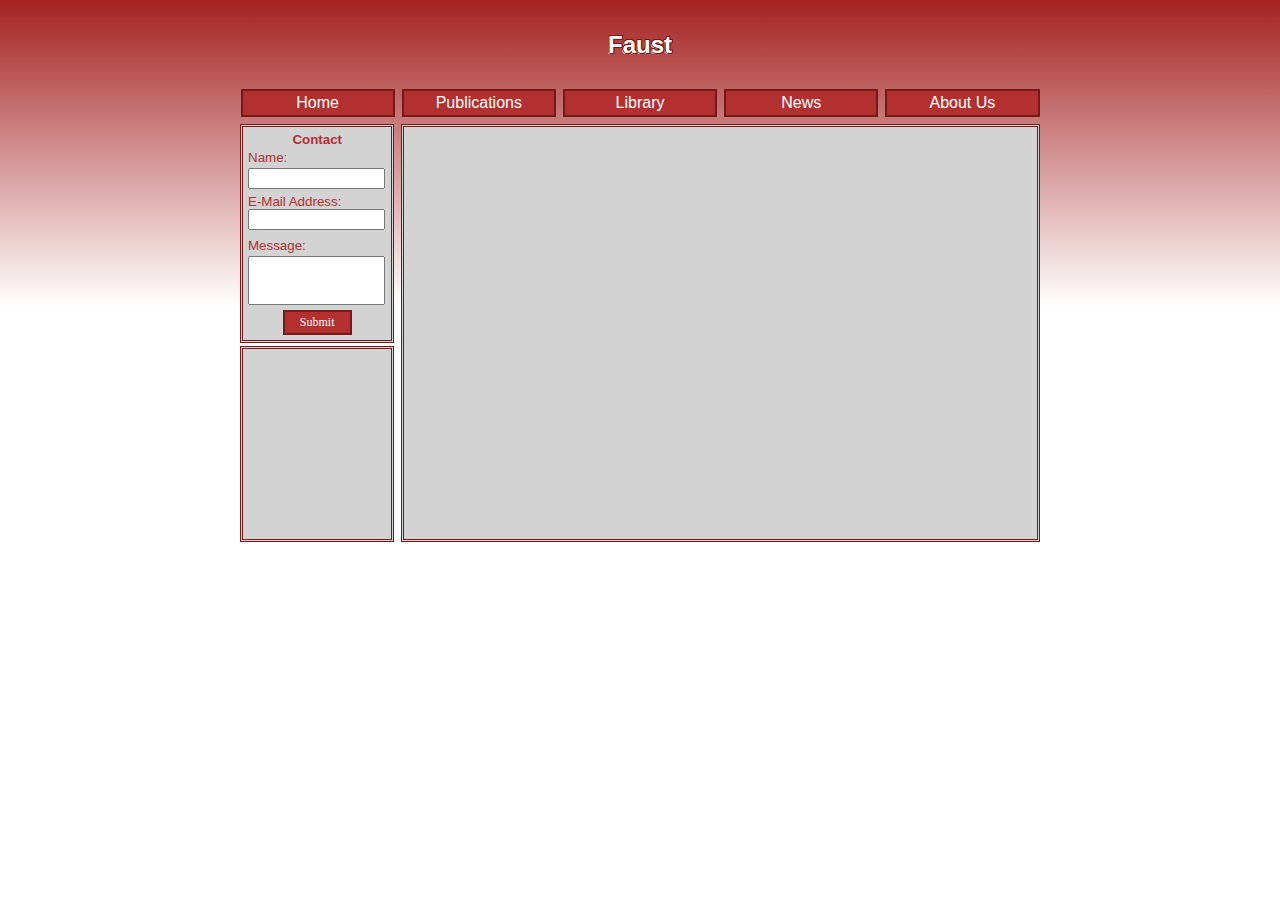
<file: index.html>
<!DOCTYPE html>
<html>
  <head>
    <link href="style.css" rel="stylesheet" type="text/css">
    <meta charset="UTF-8">
    <meta name="viewport" content="width=device-width, initial-scale=1.0">
    <title>Faust</title>
  </head>
  
  <body>
  
      <div id="top" class="header-container">
        <header><h2>Faust</h2></header>
      </div>
    
      <div class="toolbar-container">
          <div class="row" style="hyphens: auto">
              <div class="button-block default">
                  <a class='button' href="index.html">Home</a>
              </div>
              <div class="button-block default">
                  <a class='button' href="library.html">Publications</a>
              </div>
              <div class="button-block default">
                  <a class='button' href="writing.html">Library</a>
              </div>
              <div class="button-block default">
                  <a class='button' href="index.html">News</a>
              </div>
              <div class="button-block default">
                  <a class='button' href="index.html">About Us</a>
              </div>
          </div>
      </div>
      
     <div class="container">
        <div class="column">
            <cntbox1 style="border: 0px;">
                <div style="border: 3px double #751919; color: #b23030; padding: 5px; background-color: lightgray; margin-bottom: 10px; font-size: 10pt;">
                <p style="margin-top: 0; margin-bottom: 0; text-align: center"><b>Contact</b></p>
                <p style="text-align: left; line-height: 16pt; margin-top: 0; margin-bottom: 0">Name:</p>
                <input type="text" id="name" name="name" style="width: 95%; padding: 1px; margin-bottom: 5px" required="">
                <p style="text-align: left; margin-top: 0; margin-bottom:0">E-Mail Address:</p>
                <input type="email" id="email" name="email" style="width: 95%; padding: 1px; margin-bottom: 5px" required="">
                <p style="text-align: left; line-height: 16pt; margin-top: 0; margin-bottom: 0">Message:</p>
                <textarea id="message" name="message" rows="3" style="width: 96%; padding: 1px; margin-bottom: 0; resize: none;" required=""></textarea>
                <p class="quote" style="margin-top: 0; margin-bottom: 2px; letter-spacing: -0.1pt; word-spacing: -0.2pt"></p>
                <button id="send" class="button" style="font-family: Times New Roman, serif; font-size: 9pt; width: 50%; display: block; margin: 0 auto;">Submit</button>
            </div>
            </cntbox1>
          
            <cntbox2>
            </cntbox2>
              
        </div>
        <div class="main">
            <cntbox>
          
            </cntbox>
        </div>
    </div>
  
  
  
  
  </body>
</html>
</file>
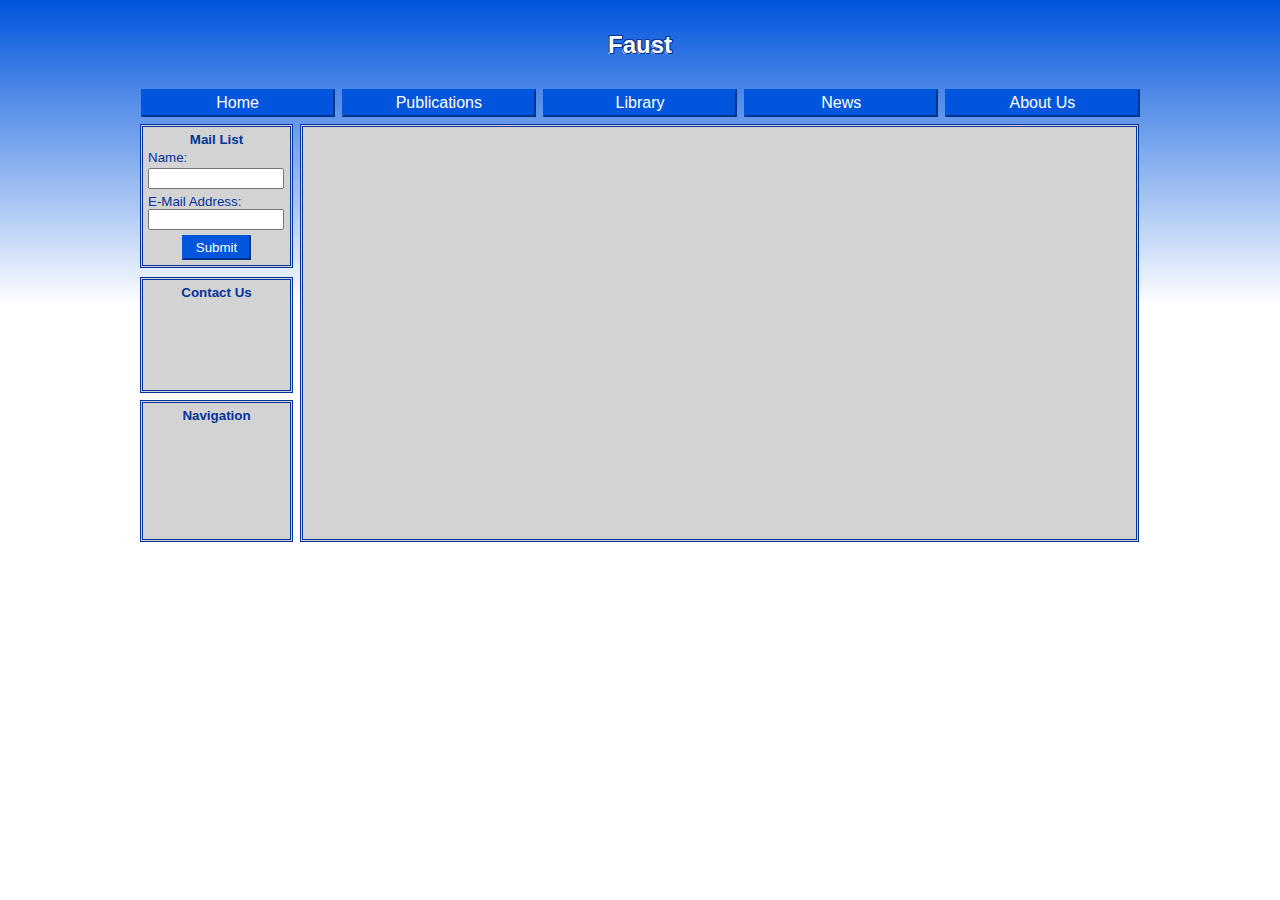
<file: about.html>
<!DOCTYPE html>
<html>

<head>
  <link href="about.css" rel="stylesheet" type="text/css">
  <meta charset="UTF-8">
  <meta name="viewport" content="width=device-width, initial-scale=1.0">
  <title>Faust</title>
</head>

<body>

  <div id="top" class="header-container">
    <header>
      <h2>Faust</h2>
    </header>
  </div>

  <div class="bigcontainer">
    <div class="toolbar-container">
    <div class="row" style="hyphens: auto">
      <div class="button-block default">
        <a class='button' href="index.html">Home</a>
      </div>
      <div class="button-block default">
        <a class='button' href="publications.html">Publications</a>
      </div>
      <div class="button-block default">
        <a class='button' href="library.html">Library</a>
      </div>
      <div class="button-block default">
        <a class='button' href="news.html">News</a>
      </div>
      <div class="button-block default">
        <a class='button' href="about.html">About Us</a>
      </div>
    </div>
    </div>

    <div class="container">
    <div class="column">
      <cntbox1 style="border: 0px; margin-bottom: 9px;">
        <div style="border: 3px double #003399; color: #003399; padding: 5px; background-color: lightgray; margin-bottom: 0px; font-size: 10pt;">
          <p style="margin-top: 0; margin-bottom: 0; text-align: center"><b>Mail List</b></p>
          <p style="text-align: left; line-height: 16pt; margin-top: 0; margin-bottom: 0">Name:</p>
          <input type="text" id="name" name="name" style="width: 95%; padding: 1px; margin-bottom: 5px" required="">
          <p style="text-align: left; margin-top: 0; margin-bottom:0">E-Mail Address:</p>
          <input type="email" id="email" name="email" style="width: 95%; padding: 1px; margin-bottom: 3px" required="">
          
          <p class="quote" style="margin-top: 0; margin-bottom: 2px; letter-spacing: -0.1pt; word-spacing: -0.2pt"></p>
          <button id="send" class="button" style="font-size: 10pt; width: 50%; display: block; margin: 0 auto;">Submit</button>
        </div>
      </cntbox1>

      <cntbox2 style="padding: 5px; color: #003399;">
        <p style="margin-top: 0; margin-bottom: 0; text-align: center"><b>Contact Us</b></p>
      </cntbox2>

      <cntbox3 style="padding: 5px; color: #003399;"></cntbox2>
        <p style="margin-top: 0; margin-bottom: 0; text-align: center"><b>Navigation</b></p>
      </cntbox3>

    </div>
    <div class="main">
      <cntbox>

      </cntbox>
    </div>
    </div>
  </div>

</body>



</html>
</file>
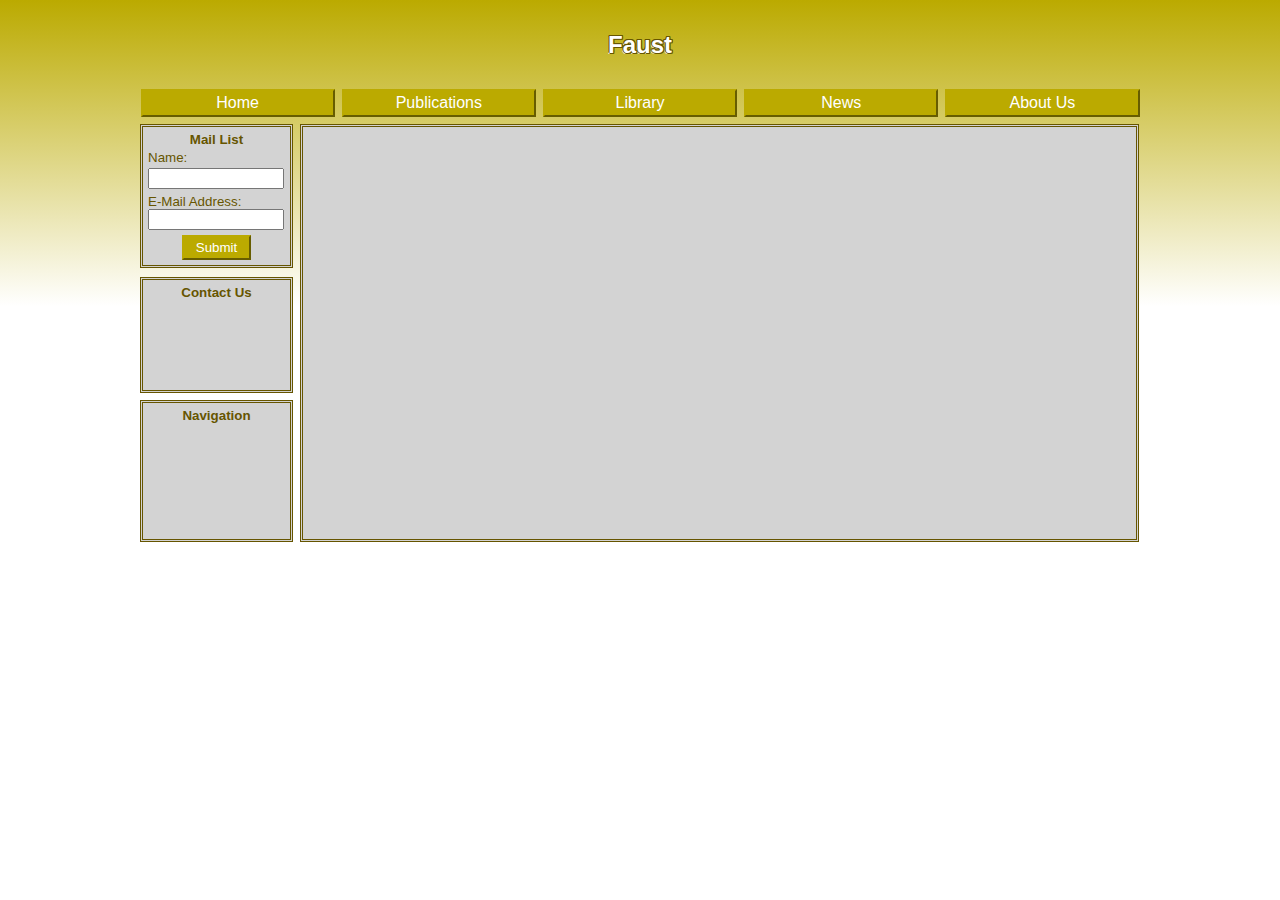
<file: library.html>
<!DOCTYPE html>
<html>

<head>
  <link href="library.css" rel="stylesheet" type="text/css">
  <meta charset="UTF-8">
  <meta name="viewport" content="width=device-width, initial-scale=1.0">
  <title>Faust</title>
</head>

<body>

  <div id="top" class="header-container">
    <header>
      <h2>Faust</h2>
    </header>
  </div>

  <div class="bigcontainer">
    <div class="toolbar-container">
    <div class="row" style="hyphens: auto">
      <div class="button-block default">
        <a class='button' href="index.html">Home</a>
      </div>
      <div class="button-block default">
        <a class='button' href="publications.html">Publications</a>
      </div>
      <div class="button-block default">
        <a class='button' href="library.html">Library</a>
      </div>
      <div class="button-block default">
        <a class='button' href="news.html">News</a>
      </div>
      <div class="button-block default">
        <a class='button' href="about.html">About Us</a>
      </div>
    </div>
    </div>

    <div class="container">
    <div class="column">
      <cntbox1 style="border: 0px; margin-bottom: 9px;">
        <div style="border: 3px double #665500; color: #665500; padding: 5px; background-color: lightgray; margin-bottom: 0px; font-size: 10pt;">
          <p style="margin-top: 0; margin-bottom: 0; text-align: center"><b>Mail List</b></p>
          <p style="text-align: left; line-height: 16pt; margin-top: 0; margin-bottom: 0">Name:</p>
          <input type="text" id="name" name="name" style="width: 95%; padding: 1px; margin-bottom: 5px" required="">
          <p style="text-align: left; margin-top: 0; margin-bottom:0">E-Mail Address:</p>
          <input type="email" id="email" name="email" style="width: 95%; padding: 1px; margin-bottom: 3px" required="">
          
          <p class="quote" style="margin-top: 0; margin-bottom: 2px; letter-spacing: -0.1pt; word-spacing: -0.2pt"></p>
          <button id="send" class="button" style="font-size: 10pt; width: 50%; display: block; margin: 0 auto;">Submit</button>
        </div>
      </cntbox1>

      <cntbox2 style="padding: 5px; color: #665500;">
        <p style="margin-top: 0; margin-bottom: 0; text-align: center"><b>Contact Us</b></p>
      </cntbox2>

      <cntbox3 style="padding: 5px; color: #665500;"></cntbox2>
        <p style="margin-top: 0; margin-bottom: 0; text-align: center"><b>Navigation</b></p>
      </cntbox3>

    </div>
    <div class="main">
      <cntbox>

      </cntbox>
    </div>
    </div>
  </div>

</body>



</html>
</file>
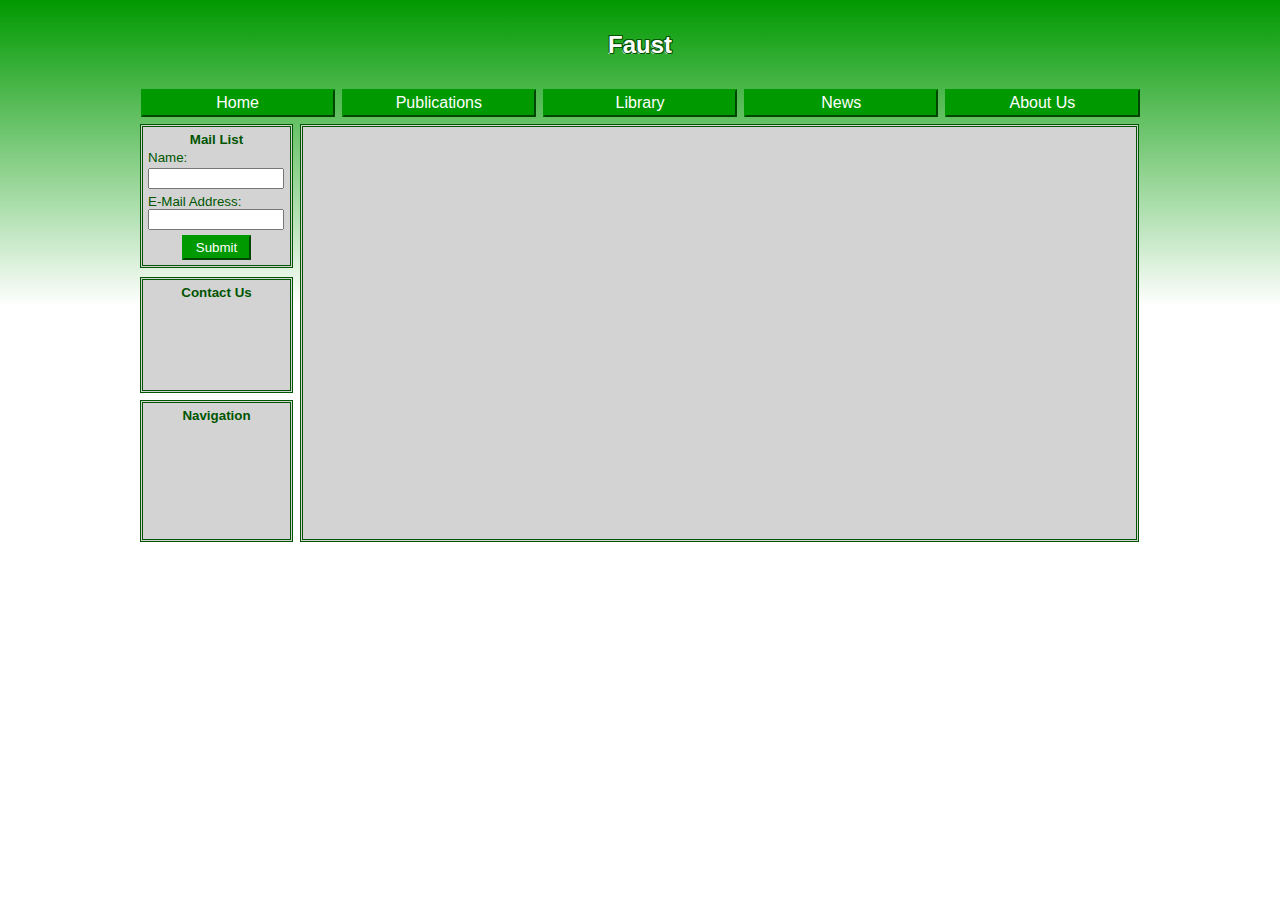
<file: news.html>
<!DOCTYPE html>
<html>

<head>
  <link href="news.css" rel="stylesheet" type="text/css">
  <meta charset="UTF-8">
  <meta name="viewport" content="width=device-width, initial-scale=1.0">
  <title>Faust</title>
</head>

<body>

  <div id="top" class="header-container">
    <header>
      <h2>Faust</h2>
    </header>
  </div>

  <div class="bigcontainer">
    <div class="toolbar-container">
    <div class="row" style="hyphens: auto">
      <div class="button-block default">
        <a class='button' href="index.html">Home</a>
      </div>
      <div class="button-block default">
        <a class='button' href="publications.html">Publications</a>
      </div>
      <div class="button-block default">
        <a class='button' href="library.html">Library</a>
      </div>
      <div class="button-block default">
        <a class='button' href="news.html">News</a>
      </div>
      <div class="button-block default">
        <a class='button' href="about.html">About Us</a>
      </div>
    </div>
    </div>

    <div class="container">
    <div class="column">
      <cntbox1 style="border: 0px; margin-bottom: 9px;">
        <div style="border: 3px double #005500; color: #005500; padding: 5px; background-color: lightgray; margin-bottom: 0px; font-size: 10pt;">
          <p style="margin-top: 0; margin-bottom: 0; text-align: center"><b>Mail List</b></p>
          <p style="text-align: left; line-height: 16pt; margin-top: 0; margin-bottom: 0">Name:</p>
          <input type="text" id="name" name="name" style="width: 95%; padding: 1px; margin-bottom: 5px" required="">
          <p style="text-align: left; margin-top: 0; margin-bottom:0">E-Mail Address:</p>
          <input type="email" id="email" name="email" style="width: 95%; padding: 1px; margin-bottom: 3px" required="">
          
          <p class="quote" style="margin-top: 0; margin-bottom: 2px; letter-spacing: -0.1pt; word-spacing: -0.2pt"></p>
          <button id="send" class="button" style="font-size: 10pt; width: 50%; display: block; margin: 0 auto;">Submit</button>
        </div>
      </cntbox1>

      <cntbox2 style="padding: 5px; color: #005500;">
        <p style="margin-top: 0; margin-bottom: 0; text-align: center"><b>Contact Us</b></p>
      </cntbox2>

      <cntbox3 style="padding: 5px; color: #005500;"></cntbox2>
        <p style="margin-top: 0; margin-bottom: 0; text-align: center"><b>Navigation</b></p>
      </cntbox3>

    </div>
    <div class="main">
      <cntbox>

      </cntbox>
    </div>
    </div>
  </div>

</body>



</html>
</file>
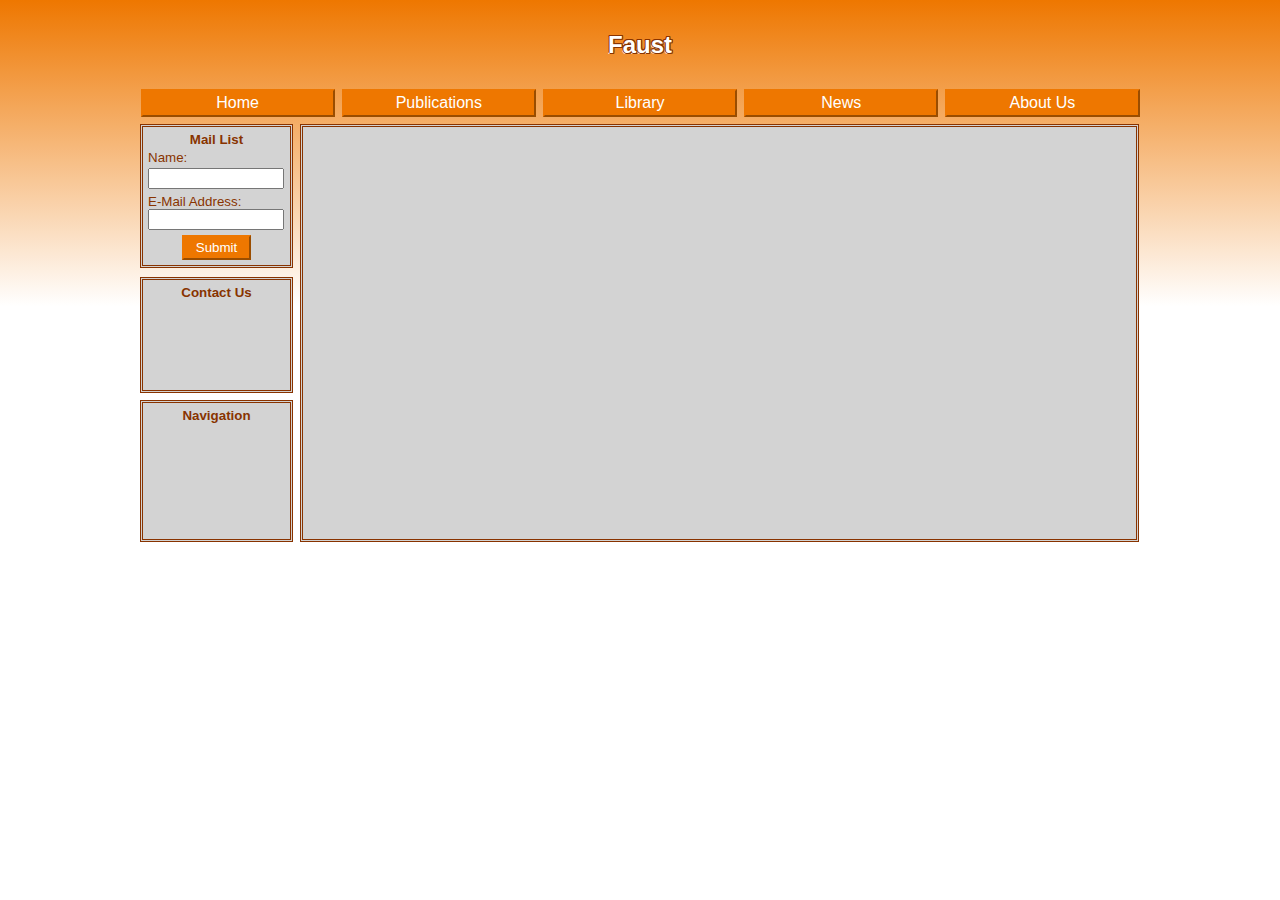
<file: publications.html>
<!DOCTYPE html>
<html>

<head>
  <link href="publications.css" rel="stylesheet" type="text/css">
  <meta charset="UTF-8">
  <meta name="viewport" content="width=device-width, initial-scale=1.0">
  <title>Faust</title>
</head>

<body>

  <div id="top" class="header-container">
    <header>
      <h2>Faust</h2>
    </header>
  </div>

  <div class="bigcontainer">
    <div class="toolbar-container">
    <div class="row" style="hyphens: auto">
      <div class="button-block default">
        <a class='button' href="index.html">Home</a>
      </div>
      <div class="button-block default">
        <a class='button' href="publications.html">Publications</a>
      </div>
      <div class="button-block default">
        <a class='button' href="library.html">Library</a>
      </div>
      <div class="button-block default">
        <a class='button' href="news.html">News</a>
      </div>
      <div class="button-block default">
        <a class='button' href="about.html">About Us</a>
      </div>
    </div>
    </div>

    <div class="container">
    <div class="column">
      <cntbox1 style="border: 0px; margin-bottom: 9px;">
        <div style="border: 3px double #883300; color: #883300; padding: 5px; background-color: lightgray; margin-bottom: 0px; font-size: 10pt;">
          <p style="margin-top: 0; margin-bottom: 0; text-align: center"><b>Mail List</b></p>
          <p style="text-align: left; line-height: 16pt; margin-top: 0; margin-bottom: 0">Name:</p>
          <input type="text" id="name" name="name" style="width: 95%; padding: 1px; margin-bottom: 5px" required="">
          <p style="text-align: left; margin-top: 0; margin-bottom:0">E-Mail Address:</p>
          <input type="email" id="email" name="email" style="width: 95%; padding: 1px; margin-bottom: 3px" required="">
          
          <p class="quote" style="margin-top: 0; margin-bottom: 2px; letter-spacing: -0.1pt; word-spacing: -0.2pt"></p>
          <button id="send" class="button" style="font-size: 10pt; width: 50%; display: block; margin: 0 auto;">Submit</button>
        </div>
      </cntbox1>

      <cntbox2 style="padding: 5px; color: #883300;">
        <p style="margin-top: 0; margin-bottom: 0; text-align: center"><b>Contact Us</b></p>
      </cntbox2>

      <cntbox3 style="padding: 5px; color: #883300;"></cntbox2>
        <p style="margin-top: 0; margin-bottom: 0; text-align: center"><b>Navigation</b></p>
      </cntbox3>

    </div>
    <div class="main">
      <cntbox>

      </cntbox>
    </div>
    </div>
  </div>

</body>



</html>
</file>
<file: style.css>
body {
            font-family: Times, serif;
            font-size: 10pt;
            padding: 0;
            background: white;
            background-image: linear-gradient(#a52222, white 55%);
            background-repeat: no-repeat;  
            background-position: 0 0, 12.5px 12.5px;
        }
        
        .login-box {
          border: 3px outset #751919;
          background-color: #b23030;
          color: black;
          margin-left: 0%;
          margin-right: 0%;
          padding: 3px;
        }
       
        .header-container {
            margin: 0 auto;
            width: 800px;
        }
        header {
            font-family: Arial, serif;
            font-size: 16px;
            border: 3px double transparent;
            background-color: transparent;
            color: white;
            padding: 0;
            text-align: center;
            text-shadow: 1px 0 #751919, -1px 0 #751919, 0 1px #751919, 0 -1px #751919,
               1px 1px #751919, -1px -1px #751919, 1px -1px #751919, -1px 1px #fff;
            margin: 0;
        }

        .toolbar-container {
            font-family: Arial, serif;
            margin: 4px auto;
            width: 806px;
        }

        .container {
            font-family: Arial, serif;
            display: flex;
            margin: 0px auto;
            width: 800px;
        }

       .column {
            width: 19.3%;
            margin-right: 4px;
            display: flex;
            flex-direction: column;
            border: 0px ridge #751919
        }

       .main {
            width: 79.8%;
            margin-left: 3px;
            display: flex;
            flex-direction: column;
            border: 0px ridge #751919;
        }    
        
       cntbox { /* main box */
            height: 412px;
            background-color: lightgray;
            border: 3px double #751919;
            margin-bottom: 7px;
        }

        cntbox1 { /* 1st side box */
            height: 215px;
            background-color: lightgray;
            border: 3px double #751919;
            margin-bottom: 7px;
        }

       cntbox2 { /* 2nd side box */
            height: 190px;
            background-color: lightgray;
            border: 3px double #751919;
            margin-bottom: 7px;
        }

        p.quote {
            font-size: 9pt;
            text-align: justify;
            word-spacing: -1px;
            hyphens: auto;
        }
        p.quotecentre {
            font-size: 9pt;
            text-align: center;
            letter-spacing: -.5px;
        }       
        p.whatsnew {
            margin-bottom: 10px;
        }
        a {
            color: #000000;
            text-decoration: bold;
        }
        a:hover {
            text-decoration: underline;
        }
        .button {
            display: block;
            width: 100%;
            padding: 3px;
            margin-top: 3px;
            margin-bottom: 3px;
            margin-left: 1.5px;
            margin-right: 1.5px;
            border: 2px double #751919;
            background-color: #b23030;
            color: #ffffff;
            text-decoration: none;
            font-size: 12pt;
            cursor: pointer;
            box-sizing: border-box;
            text-align: center;
            text-decoration: bold;
        }
        .button:active {
            border-style: inset;
        }     
        .left-float {
            float: left;
            margin: 0 10px 0px 0;
        }     
        .right-float {
            float: right;
            margin: 0 0 0 10px;
        }     
        .row {
            display: flex;
            margin-top: 0px;
            margin-bottom: 0px;
            justify-content: space-between;
            align-items: stretch;
            width: 100%;
        }
        .button-block {
            display: flex;
            justify-content: space-between;
            align-items: stretch;
            padding: 0 2px;
            flex: 1;
        }
        .button-block.first,
        .button-block.seventh {
            flex: 0 0 2%;
        }
        .button-block.default {
            flex: 1;
        }
        .button-block button {
            width: 100%;
            height: 100%;
            padding: 2px;
            margin: 0;
            border: 1.5px outset black;
            background-color: #ffffff;
            color: #000000;
            text-decoration: none;
            font-family: Times New Roman, serif;
            font-size: 10pt;
            letter-spacing: -0.5pt;
            cursor: pointer;
            box-sizing: border-box;
            text-align: center;
            display: flex;
            align-items: center;
            justify-content: center;
        }
        .button-block button:active {
            border-style: inset;
        }
        .square-button-container {
            display: flex;
            flex-direction: column;
            justify-content: space-between;
            height: 100%;
            width: 100%;
        }
        .square-button {
            width: 100%;
            height: calc(50% - 2px);
            padding: 3px;
            margin: 0;
            border: 1.5px outset black;
            background-color: #ffffff;
            color: #000000;
            text-decoration: none;
            font-family: Times New Roman, serif;
            font-size: 9pt;
            cursor: pointer;
            box-sizing: border-box;
            text-align: center;
            display: flex;
            align-items: center;
            justify-content: center;
        }
        .square-button + .square-button {
            margin-top: 4px;
        }
        .square-button:active {
            border-style: inset;
        }
        .retro-scrollbar {
            padding-right: 2px; 
        }       
        .retro-scrollbar::-webkit-scrollbar {
            width: 16px; 
            background-color: lightgray; 
        }
        .retro-scrollbar::-webkit-scrollbar-thumb {
            background-color: lightgray; 
            border: 3px outset black; 
            border-radius: 0; 
        }
        .retro-scrollbar::-webkit-scrollbar-track {
            background-color: #DCDCDC; 
        }
        .retro-scrollbar::-webkit-scrollbar-thumb:hover {
            background-color: #696969; 
        }
        .retro-scrollbar::-webkit-scrollbar-corner {
            background-color: #c0c0c0; 
        }    
        
        ul {
            list-style: none;
        }
</file>
<file: about.css>
body {
    font-family: Times, serif;
    font-size: 10pt;
    padding: 0;
    background: white;
    background-image: linear-gradient(#0055dd, white 55%);
    background-repeat: no-repeat;  
    background-position: 0 0, 12.5px 12.5px;
}

.login-box {
  border: 3px outset #003399;
  background-color: #0055dd;
  color: black;
  margin-left: 0%;
  margin-right: 0%;
  padding: 3px;
}

.header-container {
    margin: 0 auto;
    width: 1000px;
    
}   
header {
    font-family: Arial, serif;
    font-size: 16px;
    border: 3px double transparent;
    background-color: transparent;
    color: white;
    padding: 0;
    text-align: center;
    text-shadow: 1px 0 #003399, -1px 0 #003399, 0 1px #003399, 0 -1px #003399,
       1px 1px #003399, -1px -1px #003399, 1px -1px #003399, -1px 1px #fff;
    margin: 0;
}

.bigcontainer {
    display: flex;
    flex-direction: column;
}

.toolbar-container {
    font-family: Arial, serif;
    margin: 4px auto;
    width: 1006px;
}

.container {
    font-family: Arial, serif;
    display: flex;
    margin: 0px auto;
    width: 1000px;
}

.column {
    width: 15.3%;
    margin-right: 4px;
    display: flex;
    flex-direction: column;
    border: 0px ridge #003399
}

.main {
    width: 83.9%;
    margin-left: 3px;
    display: flex;
    flex-direction: column;
    border: 0px ridge #003399;
}    

cntbox { /* main box */
    height: 412px;
    background-color: lightgray;
    border: 3px double #003399;
    margin-bottom: 7px;
}

cntbox1 { /* 1st side box */
    height: 144px;
    background-color: lightgray;
    border: 7px double #003399;
    margin-bottom: 7px;
}

cntbox2 { /* 2nd side box */
    height: 100px;
    background-color: lightgray;
    border: 3px double #003399;
    margin-bottom: 7px;
}

cntbox3 { /* 3rd side box */
    height: 126px;
    background-color: lightgray;
    border: 3px double #003399;
    margin-bottom: 7px;
}

p.quote {
    font-size: 9pt;
    text-align: justify;
    word-spacing: -1px;
    hyphens: auto;
}
p.quotecentre {
    font-size: 9pt;
    text-align: center;
    letter-spacing: -.5px;
}       
p.whatsnew {
    margin-bottom: 10px;
}
a {
    color: #000000;
    text-decoration: bold;
}
a:hover {
    text-decoration: underline;
}
.button {
    display: block;
    width: 100%;
    padding: 3px;
    margin-top: 3px;
    margin-bottom: 3px;
    margin-left: 1.5px;
    margin-right: 1.5px;
    border: 2px outset #0055dd;
    background-color: #0055dd;
    color: #ffffff;
    text-decoration: none;
    font-size: 12pt;
    cursor: pointer;
    box-sizing: border-box;
    text-align: center;
    text-decoration: bold;
}
.button:active {
    border-style: inset;
}     
.left-float {
    float: left;
    margin: 0 10px 0px 0;
}     
.right-float {
    float: right;
    margin: 0 0 0 10px;
}     
.row {
    display: flex;
    margin-top: 0px;
    margin-bottom: 0px;
    justify-content: space-between;
    align-items: stretch;
    width: 100%;
}
.button-block {
    display: flex;
    justify-content: space-between;
    align-items: stretch;
    padding: 0 2px;
    flex: 1;
}
.button-block.first,
.button-block.seventh {
    flex: 0 0 2%;
}
.button-block.default {
    flex: 1;
}
.button-block button {
    width: 100%;
    height: 100%;
    padding: 2px;
    margin: 0;
    border: 1.5px outset black;
    background-color: #ffffff;
    color: #000000;
    text-decoration: none;
    font-family: Times New Roman, serif;
    font-size: 10pt;
    letter-spacing: -0.5pt;
    cursor: pointer;
    box-sizing: border-box;
    text-align: center;
    display: flex;
    align-items: center;
    justify-content: center;
}
.button-block button:active {
    border-style: inset;
}
.square-button-container {
    display: flex;
    flex-direction: column;
    justify-content: space-between;
    height: 100%;
    width: 100%;
}
.square-button {
    width: 100%;
    height: calc(50% - 2px);
    padding: 3px;
    margin: 0;
    border: 1.5px outset black;
    background-color: #ffffff;
    color: #000000;
    text-decoration: none;
    font-family: Times New Roman, serif;
    font-size: 9pt;
    cursor: pointer;
    box-sizing: border-box;
    text-align: center;
    display: flex;
    align-items: center;
    justify-content: center;
}
.square-button + .square-button {
    margin-top: 4px;
}
.square-button:active {
    border-style: inset;
}
.retro-scrollbar {
    padding-right: 2px; 
}       
.retro-scrollbar::-webkit-scrollbar {
    width: 16px; 
    background-color: lightgray; 
}
.retro-scrollbar::-webkit-scrollbar-thumb {
    background-color: lightgray; 
    border: 3px outset black; 
    border-radius: 0; 
}
.retro-scrollbar::-webkit-scrollbar-track {
    background-color: #DCDCDC; 
}
.retro-scrollbar::-webkit-scrollbar-thumb:hover {
    background-color: #696969; 
}
.retro-scrollbar::-webkit-scrollbar-corner {
    background-color: #c0c0c0; 
}    

ul {
    list-style: none;
}
</file>
<file: library.css>
body {
    font-family: Times, serif;
    font-size: 10pt;
    padding: 0;
    background: white;
    background-image: linear-gradient(#bbaa00, white 55%);
    background-repeat: no-repeat;  
    background-position: 0 0, 12.5px 12.5px;
}

.login-box {
  border: 3px outset #665500;
  background-color: #bbaa00;
  color: black;
  margin-left: 0%;
  margin-right: 0%;
  padding: 3px;
}

.header-container {
    margin: 0 auto;
    width: 1000px;
    
}   
header {
    font-family: Arial, serif;
    font-size: 16px;
    border: 3px double transparent;
    background-color: transparent;
    color: white;
    padding: 0;
    text-align: center;
    text-shadow: 1px 0 #665500, -1px 0 #665500, 0 1px #665500, 0 -1px #665500,
       1px 1px #665500, -1px -1px #665500, 1px -1px #665500, -1px 1px #fff;
    margin: 0;
}

.bigcontainer {
    display: flex;
    flex-direction: column;
}

.toolbar-container {
    font-family: Arial, serif;
    margin: 4px auto;
    width: 1006px;
}

.container {
    font-family: Arial, serif;
    display: flex;
    margin: 0px auto;
    width: 1000px;
}

.column {
    width: 15.3%;
    margin-right: 4px;
    display: flex;
    flex-direction: column;
    border: 0px ridge #665500
}

.main {
    width: 83.9%;
    margin-left: 3px;
    display: flex;
    flex-direction: column;
    border: 0px ridge #665500;
}    

cntbox { /* main box */
    height: 412px;
    background-color: lightgray;
    border: 3px double #665500;
    margin-bottom: 7px;
}

cntbox1 { /* 1st side box */
    height: 144px;
    background-color: lightgray;
    border: 7px double #665500;
    margin-bottom: 7px;
}

cntbox2 { /* 2nd side box */
    height: 100px;
    background-color: lightgray;
    border: 3px double #665500;
    margin-bottom: 7px;
}

cntbox3 { /* 3rd side box */
    height: 126px;
    background-color: lightgray;
    border: 3px double #665500;
    margin-bottom: 7px;
}

p.quote {
    font-size: 9pt;
    text-align: justify;
    word-spacing: -1px;
    hyphens: auto;
}
p.quotecentre {
    font-size: 9pt;
    text-align: center;
    letter-spacing: -.5px;
}       
p.whatsnew {
    margin-bottom: 10px;
}
a {
    color: #000000;
    text-decoration: bold;
}
a:hover {
    text-decoration: underline;
}
.button {
    display: block;
    width: 100%;
    padding: 3px;
    margin-top: 3px;
    margin-bottom: 3px;
    margin-left: 1.5px;
    margin-right: 1.5px;
    border: 2px outset #bbaa00;
    background-color: #bbaa00;
    color: #ffffff;
    text-decoration: none;
    font-size: 12pt;
    cursor: pointer;
    box-sizing: border-box;
    text-align: center;
    text-decoration: bold;
}
.button:active {
    border-style: inset;
}     
.left-float {
    float: left;
    margin: 0 10px 0px 0;
}     
.right-float {
    float: right;
    margin: 0 0 0 10px;
}     
.row {
    display: flex;
    margin-top: 0px;
    margin-bottom: 0px;
    justify-content: space-between;
    align-items: stretch;
    width: 100%;
}
.button-block {
    display: flex;
    justify-content: space-between;
    align-items: stretch;
    padding: 0 2px;
    flex: 1;
}
.button-block.first,
.button-block.seventh {
    flex: 0 0 2%;
}
.button-block.default {
    flex: 1;
}
.button-block button {
    width: 100%;
    height: 100%;
    padding: 2px;
    margin: 0;
    border: 1.5px outset black;
    background-color: #ffffff;
    color: #000000;
    text-decoration: none;
    font-family: Times New Roman, serif;
    font-size: 10pt;
    letter-spacing: -0.5pt;
    cursor: pointer;
    box-sizing: border-box;
    text-align: center;
    display: flex;
    align-items: center;
    justify-content: center;
}
.button-block button:active {
    border-style: inset;
}
.square-button-container {
    display: flex;
    flex-direction: column;
    justify-content: space-between;
    height: 100%;
    width: 100%;
}
.square-button {
    width: 100%;
    height: calc(50% - 2px);
    padding: 3px;
    margin: 0;
    border: 1.5px outset black;
    background-color: #ffffff;
    color: #000000;
    text-decoration: none;
    font-family: Times New Roman, serif;
    font-size: 9pt;
    cursor: pointer;
    box-sizing: border-box;
    text-align: center;
    display: flex;
    align-items: center;
    justify-content: center;
}
.square-button + .square-button {
    margin-top: 4px;
}
.square-button:active {
    border-style: inset;
}
.retro-scrollbar {
    padding-right: 2px; 
}       
.retro-scrollbar::-webkit-scrollbar {
    width: 16px; 
    background-color: lightgray; 
}
.retro-scrollbar::-webkit-scrollbar-thumb {
    background-color: lightgray; 
    border: 3px outset black; 
    border-radius: 0; 
}
.retro-scrollbar::-webkit-scrollbar-track {
    background-color: #DCDCDC; 
}
.retro-scrollbar::-webkit-scrollbar-thumb:hover {
    background-color: #696969; 
}
.retro-scrollbar::-webkit-scrollbar-corner {
    background-color: #c0c0c0; 
}    

ul {
    list-style: none;
}
</file>
<file: news.css>
body {
    font-family: Times, serif;
    font-size: 10pt;
    padding: 0;
    background: white;
    background-image: linear-gradient(#009900, white 55%);
    background-repeat: no-repeat;  
    background-position: 0 0, 12.5px 12.5px;
}

.login-box {
  border: 3px outset #005500;
  background-color: #009900;
  color: black;
  margin-left: 0%;
  margin-right: 0%;
  padding: 3px;
}

.header-container {
    margin: 0 auto;
    width: 1000px;
    
}   
header {
    font-family: Arial, serif;
    font-size: 16px;
    border: 3px double transparent;
    background-color: transparent;
    color: white;
    padding: 0;
    text-align: center;
    text-shadow: 1px 0 #005500, -1px 0 #005500, 0 1px #005500, 0 -1px #005500,
       1px 1px #005500, -1px -1px #005500, 1px -1px #005500, -1px 1px #fff;
    margin: 0;
}

.bigcontainer {
    display: flex;
    flex-direction: column;
}

.toolbar-container {
    font-family: Arial, serif;
    margin: 4px auto;
    width: 1006px;
}

.container {
    font-family: Arial, serif;
    display: flex;
    margin: 0px auto;
    width: 1000px;
}

.column {
    width: 15.3%;
    margin-right: 4px;
    display: flex;
    flex-direction: column;
    border: 0px ridge #005500
}

.main {
    width: 83.9%;
    margin-left: 3px;
    display: flex;
    flex-direction: column;
    border: 0px ridge #005500;
}    

cntbox { /* main box */
    height: 412px;
    background-color: lightgray;
    border: 3px double #005500;
    margin-bottom: 7px;
}

cntbox1 { /* 1st side box */
    height: 144px;
    background-color: lightgray;
    border: 7px double #005500;
    margin-bottom: 7px;
}

cntbox2 { /* 2nd side box */
    height: 100px;
    background-color: lightgray;
    border: 3px double #005500;
    margin-bottom: 7px;
}

cntbox3 { /* 3rd side box */
    height: 126px;
    background-color: lightgray;
    border: 3px double #005500;
    margin-bottom: 7px;
}

p.quote {
    font-size: 9pt;
    text-align: justify;
    word-spacing: -1px;
    hyphens: auto;
}
p.quotecentre {
    font-size: 9pt;
    text-align: center;
    letter-spacing: -.5px;
}       
p.whatsnew {
    margin-bottom: 10px;
}
a {
    color: #000000;
    text-decoration: bold;
}
a:hover {
    text-decoration: underline;
}
.button {
    display: block;
    width: 100%;
    padding: 3px;
    margin-top: 3px;
    margin-bottom: 3px;
    margin-left: 1.5px;
    margin-right: 1.5px;
    border: 2px outset #009900;
    background-color: #009900;
    color: #ffffff;
    text-decoration: none;
    font-size: 12pt;
    cursor: pointer;
    box-sizing: border-box;
    text-align: center;
    text-decoration: bold;
}
.button:active {
    border-style: inset;
}     
.left-float {
    float: left;
    margin: 0 10px 0px 0;
}     
.right-float {
    float: right;
    margin: 0 0 0 10px;
}     
.row {
    display: flex;
    margin-top: 0px;
    margin-bottom: 0px;
    justify-content: space-between;
    align-items: stretch;
    width: 100%;
}
.button-block {
    display: flex;
    justify-content: space-between;
    align-items: stretch;
    padding: 0 2px;
    flex: 1;
}
.button-block.first,
.button-block.seventh {
    flex: 0 0 2%;
}
.button-block.default {
    flex: 1;
}
.button-block button {
    width: 100%;
    height: 100%;
    padding: 2px;
    margin: 0;
    border: 1.5px outset black;
    background-color: #ffffff;
    color: #000000;
    text-decoration: none;
    font-family: Times New Roman, serif;
    font-size: 10pt;
    letter-spacing: -0.5pt;
    cursor: pointer;
    box-sizing: border-box;
    text-align: center;
    display: flex;
    align-items: center;
    justify-content: center;
}
.button-block button:active {
    border-style: inset;
}
.square-button-container {
    display: flex;
    flex-direction: column;
    justify-content: space-between;
    height: 100%;
    width: 100%;
}
.square-button {
    width: 100%;
    height: calc(50% - 2px);
    padding: 3px;
    margin: 0;
    border: 1.5px outset black;
    background-color: #ffffff;
    color: #000000;
    text-decoration: none;
    font-family: Times New Roman, serif;
    font-size: 9pt;
    cursor: pointer;
    box-sizing: border-box;
    text-align: center;
    display: flex;
    align-items: center;
    justify-content: center;
}
.square-button + .square-button {
    margin-top: 4px;
}
.square-button:active {
    border-style: inset;
}
.retro-scrollbar {
    padding-right: 2px; 
}       
.retro-scrollbar::-webkit-scrollbar {
    width: 16px; 
    background-color: lightgray; 
}
.retro-scrollbar::-webkit-scrollbar-thumb {
    background-color: lightgray; 
    border: 3px outset black; 
    border-radius: 0; 
}
.retro-scrollbar::-webkit-scrollbar-track {
    background-color: #DCDCDC; 
}
.retro-scrollbar::-webkit-scrollbar-thumb:hover {
    background-color: #696969; 
}
.retro-scrollbar::-webkit-scrollbar-corner {
    background-color: #c0c0c0; 
}    

ul {
    list-style: none;
}
</file>
<file: publications.css>
body {
    font-family: Times, serif;
    font-size: 10pt;
    padding: 0;
    background: white;
    background-image: linear-gradient(#ee7700, white 55%);
    background-repeat: no-repeat;  
    background-position: 0 0, 12.5px 12.5px;
}

.login-box {
  border: 3px outset #883300;
  background-color: #ee7700;
  color: black;
  margin-left: 0%;
  margin-right: 0%;
  padding: 3px;
}

.header-container {
    margin: 0 auto;
    width: 1000px;
    
}   
header {
    font-family: Arial, serif;
    font-size: 16px;
    border: 3px double transparent;
    background-color: transparent;
    color: white;
    padding: 0;
    text-align: center;
    text-shadow: 1px 0 #883300, -1px 0 #883300, 0 1px #883300, 0 -1px #883300,
       1px 1px #883300, -1px -1px #883300, 1px -1px #883300, -1px 1px #fff;
    margin: 0;
}

.bigcontainer {
    display: flex;
    flex-direction: column;
}

.toolbar-container {
    font-family: Arial, serif;
    margin: 4px auto;
    width: 1006px;
}

.container {
    font-family: Arial, serif;
    display: flex;
    margin: 0px auto;
    width: 1000px;
}

.column {
    width: 15.3%;
    margin-right: 4px;
    display: flex;
    flex-direction: column;
    border: 0px ridge #883300
}

.main {
    width: 83.9%;
    margin-left: 3px;
    display: flex;
    flex-direction: column;
    border: 0px ridge #883300;
}    

cntbox { /* main box */
    height: 412px;
    background-color: lightgray;
    border: 3px double #883300;
    margin-bottom: 7px;
}

cntbox1 { /* 1st side box */
    height: 144px;
    background-color: lightgray;
    border: 7px double #883300;
    margin-bottom: 7px;
}

cntbox2 { /* 2nd side box */
    height: 100px;
    background-color: lightgray;
    border: 3px double #883300;
    margin-bottom: 7px;
}

cntbox3 { /* 3rd side box */
    height: 126px;
    background-color: lightgray;
    border: 3px double #883300;
    margin-bottom: 7px;
}

p.quote {
    font-size: 9pt;
    text-align: justify;
    word-spacing: -1px;
    hyphens: auto;
}
p.quotecentre {
    font-size: 9pt;
    text-align: center;
    letter-spacing: -.5px;
}       
p.whatsnew {
    margin-bottom: 10px;
}
a {
    color: #000000;
    text-decoration: bold;
}
a:hover {
    text-decoration: underline;
}
.button {
    display: block;
    width: 100%;
    padding: 3px;
    margin-top: 3px;
    margin-bottom: 3px;
    margin-left: 1.5px;
    margin-right: 1.5px;
    border: 2px outset #ee7700;
    background-color: #ee7700;
    color: #ffffff;
    text-decoration: none;
    font-size: 12pt;
    cursor: pointer;
    box-sizing: border-box;
    text-align: center;
    text-decoration: bold;
}
.button:active {
    border-style: inset;
}     
.left-float {
    float: left;
    margin: 0 10px 0px 0;
}     
.right-float {
    float: right;
    margin: 0 0 0 10px;
}     
.row {
    display: flex;
    margin-top: 0px;
    margin-bottom: 0px;
    justify-content: space-between;
    align-items: stretch;
    width: 100%;
}
.button-block {
    display: flex;
    justify-content: space-between;
    align-items: stretch;
    padding: 0 2px;
    flex: 1;
}
.button-block.first,
.button-block.seventh {
    flex: 0 0 2%;
}
.button-block.default {
    flex: 1;
}
.button-block button {
    width: 100%;
    height: 100%;
    padding: 2px;
    margin: 0;
    border: 1.5px outset black;
    background-color: #ffffff;
    color: #000000;
    text-decoration: none;
    font-family: Times New Roman, serif;
    font-size: 10pt;
    letter-spacing: -0.5pt;
    cursor: pointer;
    box-sizing: border-box;
    text-align: center;
    display: flex;
    align-items: center;
    justify-content: center;
}
.button-block button:active {
    border-style: inset;
}
.square-button-container {
    display: flex;
    flex-direction: column;
    justify-content: space-between;
    height: 100%;
    width: 100%;
}
.square-button {
    width: 100%;
    height: calc(50% - 2px);
    padding: 3px;
    margin: 0;
    border: 1.5px outset black;
    background-color: #ffffff;
    color: #000000;
    text-decoration: none;
    font-family: Times New Roman, serif;
    font-size: 9pt;
    cursor: pointer;
    box-sizing: border-box;
    text-align: center;
    display: flex;
    align-items: center;
    justify-content: center;
}
.square-button + .square-button {
    margin-top: 4px;
}
.square-button:active {
    border-style: inset;
}
.retro-scrollbar {
    padding-right: 2px; 
}       
.retro-scrollbar::-webkit-scrollbar {
    width: 16px; 
    background-color: lightgray; 
}
.retro-scrollbar::-webkit-scrollbar-thumb {
    background-color: lightgray; 
    border: 3px outset black; 
    border-radius: 0; 
}
.retro-scrollbar::-webkit-scrollbar-track {
    background-color: #DCDCDC; 
}
.retro-scrollbar::-webkit-scrollbar-thumb:hover {
    background-color: #696969; 
}
.retro-scrollbar::-webkit-scrollbar-corner {
    background-color: #c0c0c0; 
}    

ul {
    list-style: none;
}
</file>
